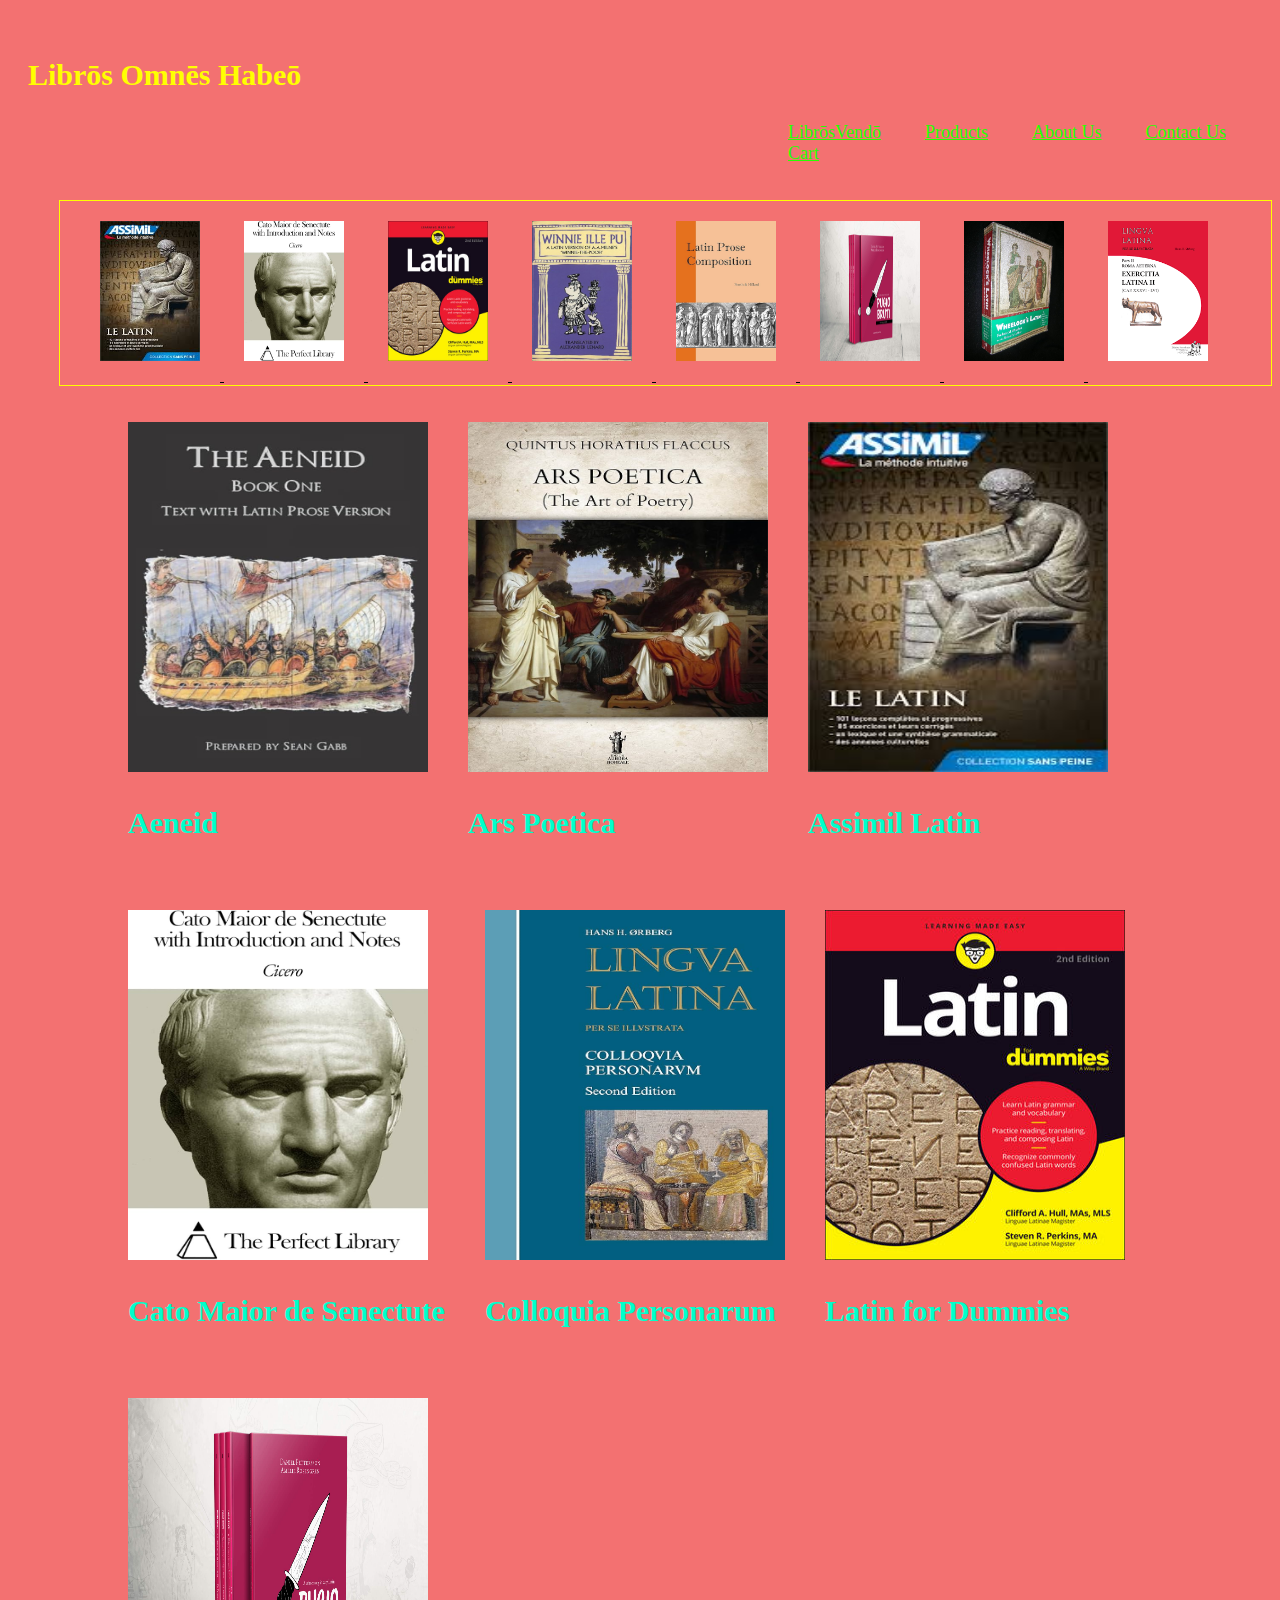
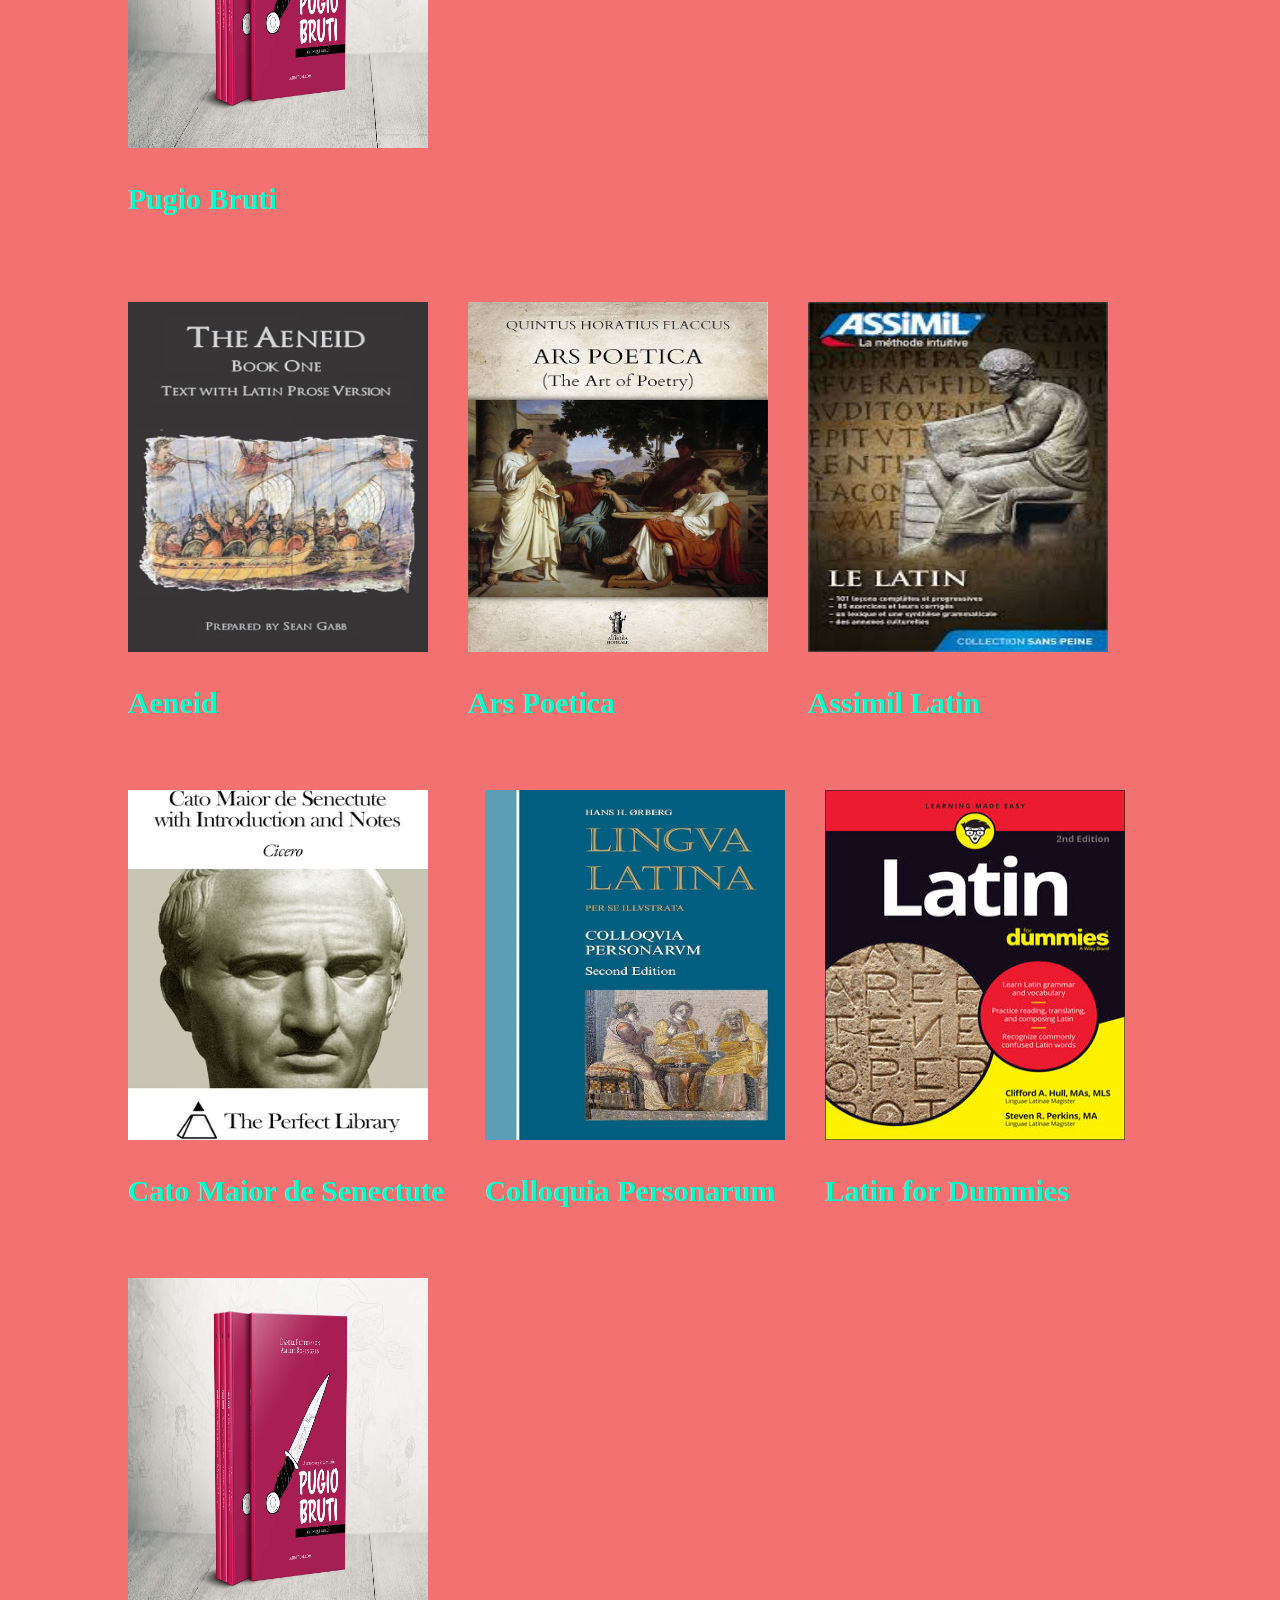
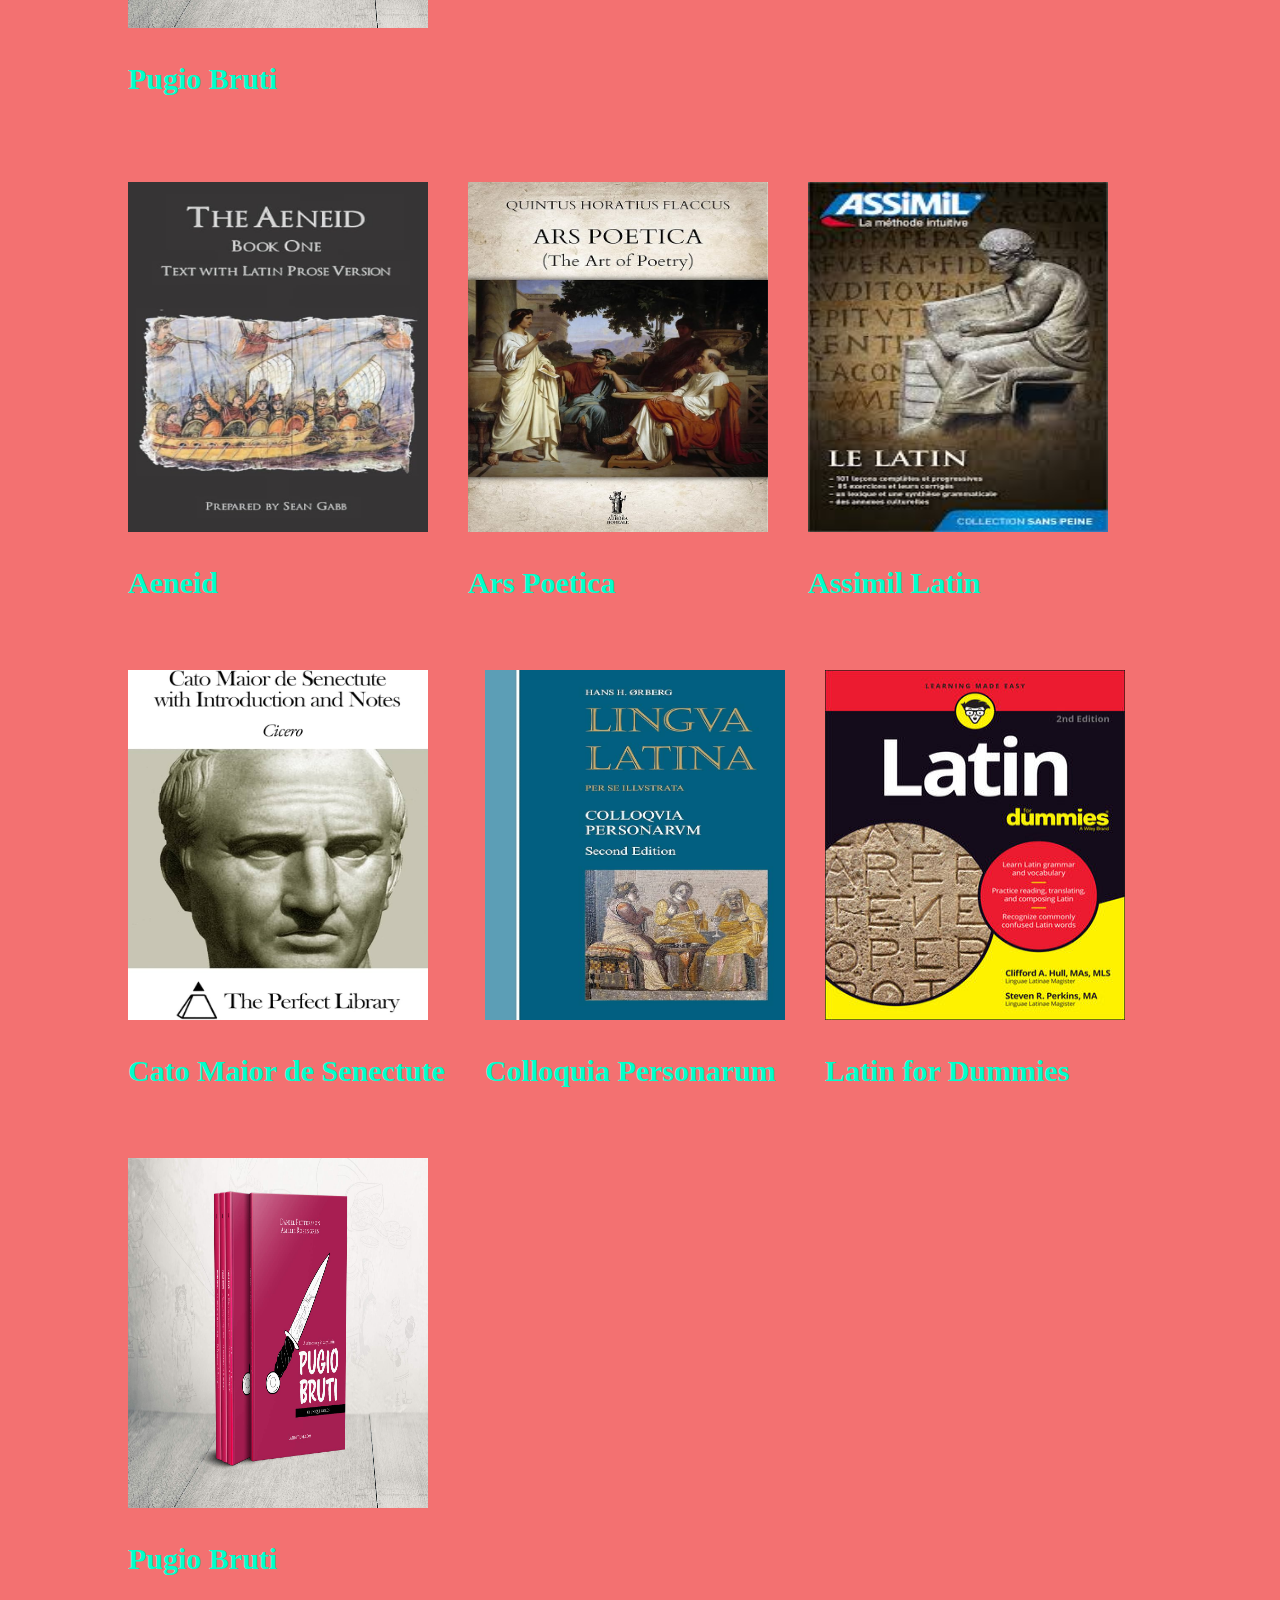
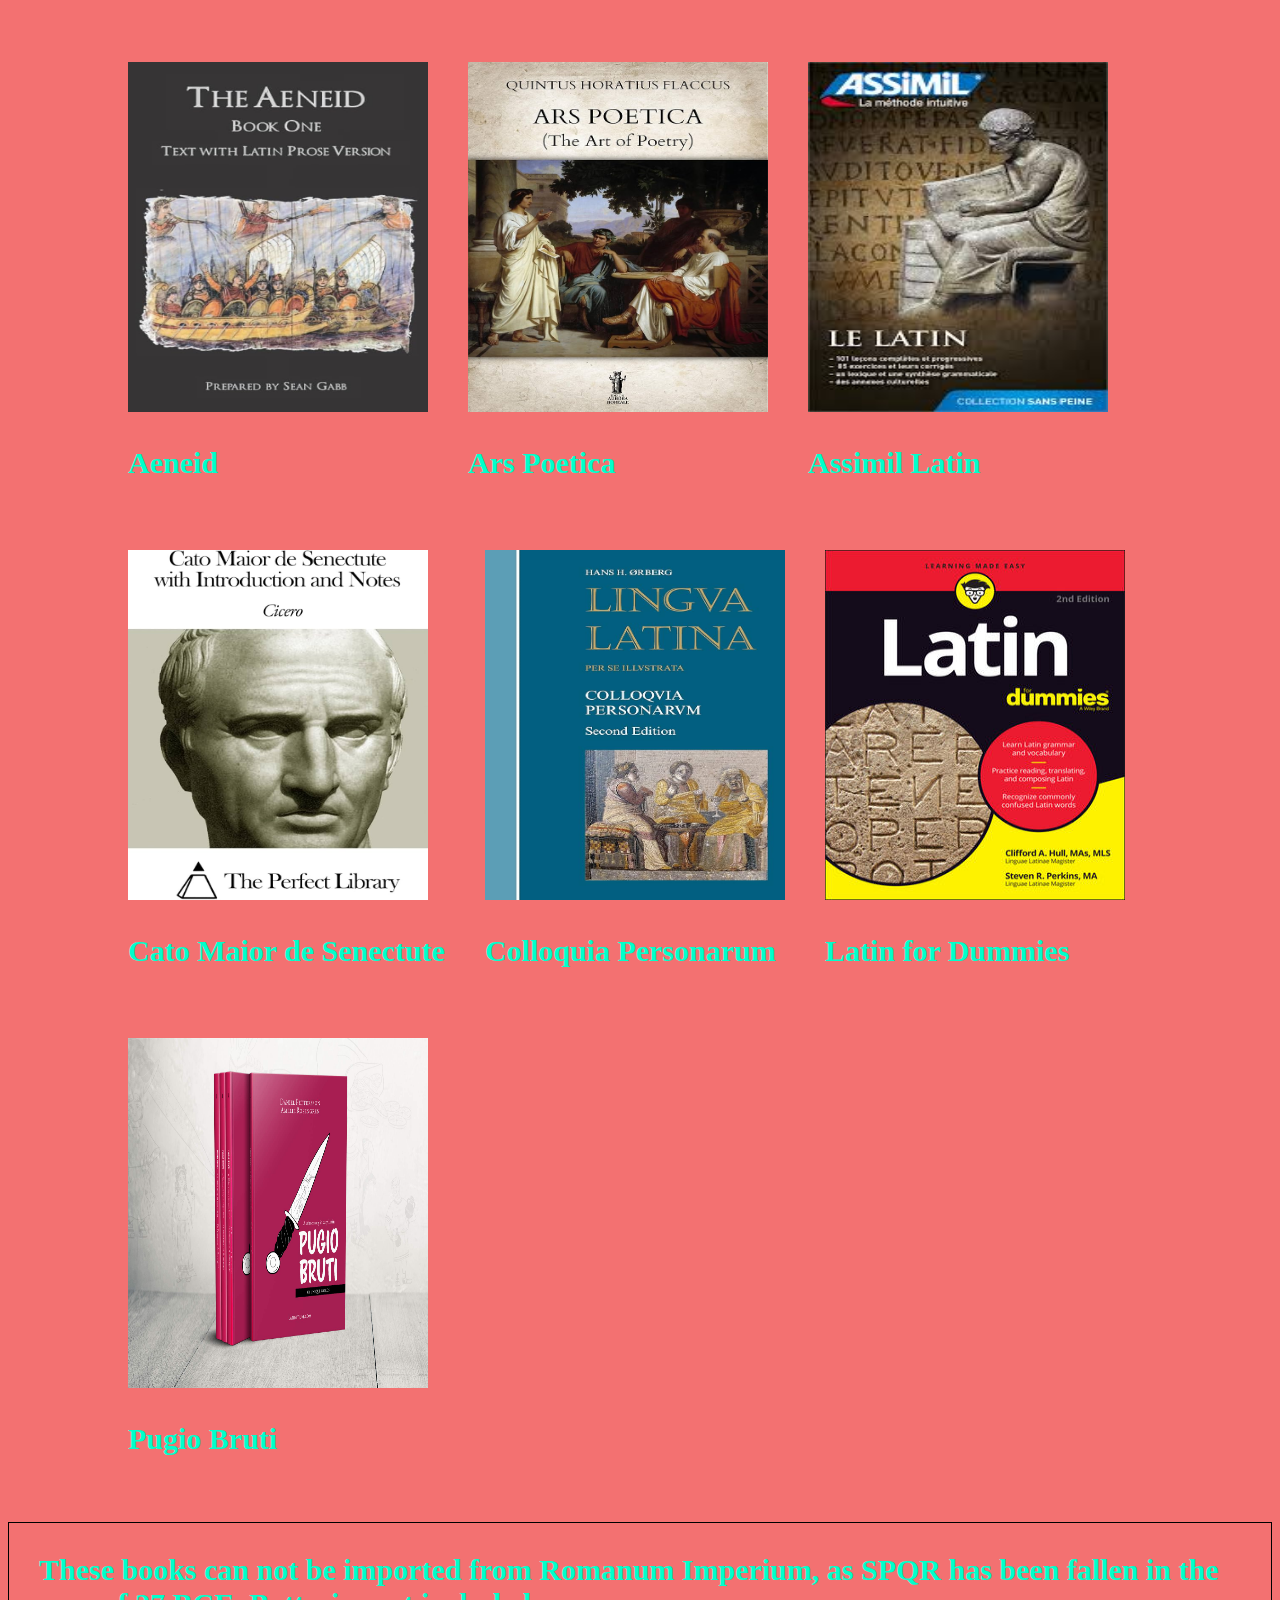
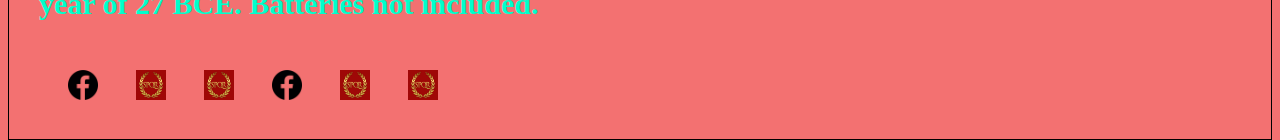
<file: index.html>
<!DOCTYPE html>
<html>
<head>
	<title>Librōs Vendō</title>
	<link rel="stylesheet" href="style.css">
	<meta name="viewport" content="width=device-width, initial-scale=1.0">
</head>
<body id="bodyColor">
	<section id="headerSection">

<header class="navHeader">
		<h3 id="text">Librōs Omnēs Habeō</h3>
	<div id="ulWidth">
	<nav>
	<ul>
			<a href="index.html">LibrōsVendō</a>
			<a href="productCatalouge.html">Products</a>
			<a href="aboutus.html">About Us</a>
			<a href="contactus.html">Contact Us</a>
			 <a href="basketCart.html">Cart</a>
	</ul>
	</nav>	
	</div>
	</header>
	</section>

	<section id="mainContent">
		<div>
<section id="carouselRendering">
        <div>
            <u id="carousel">
                <img class="slide" src="./img/book/assimilil.jfif">
                <img class="slide" src="./img/book/catomaro.jpg">
                <img class="slide" src="./img/book/dummies.jpg">
                <img class="slide" src="./img/book/ille.jpg">
                <img class="slide" src="./img/book/prose.jpg">
                <img class="slide" src="./img/book/pugiobruti.jpg">
                 <img class="slide" src="./img/book/wheelock.jpg">
                <img class="slide" src="./img/book/llpsi2.png">
            </u>
        </div>
</section>




<section  >
<div id="test"></div>	
</section>

	</section>

</body>
<!-- 
<footer>
<div id="footer_id">
		<p>Endorsed By</p>
		<ul id="ulNoneBullet" >
				<a href="#"
			 ><img src="./img/LibriVendo.png" id="imgSize"></a>

				<a href="#"><img src="./img/icon/f.png" id="imgSize"></a>
		</ul>
</div>
	
</footer> -->
<!-- <section id="footer">

</section> -->

<script src="books.js"></script>
</html>
</file>
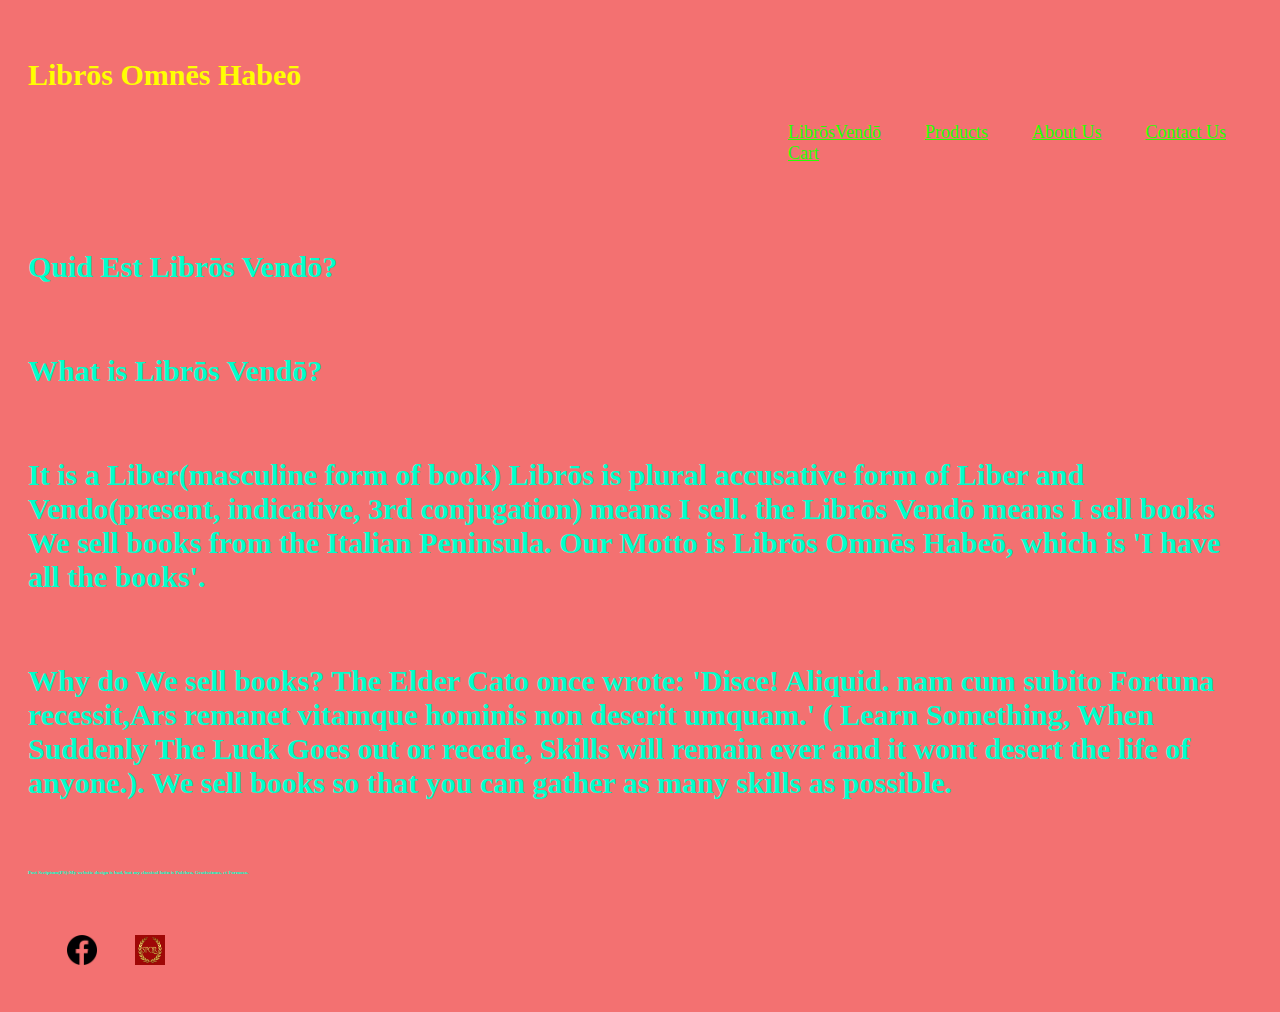
<file: aboutus.html>
<!DOCTYPE html>
<html>
<head>
    <title id="bookTitle"></title>
	<link rel="stylesheet" href="style.css">
	<meta name="viewport" content="width=device-width, initial-scale=1.0" charset="UTF-8">

</head>
<body id="bodyColor">
<div id="createElements">

</div>
</body>

<footer id="test">

</footer>
<script src="aboutus.js"></script>
</html>
</file>
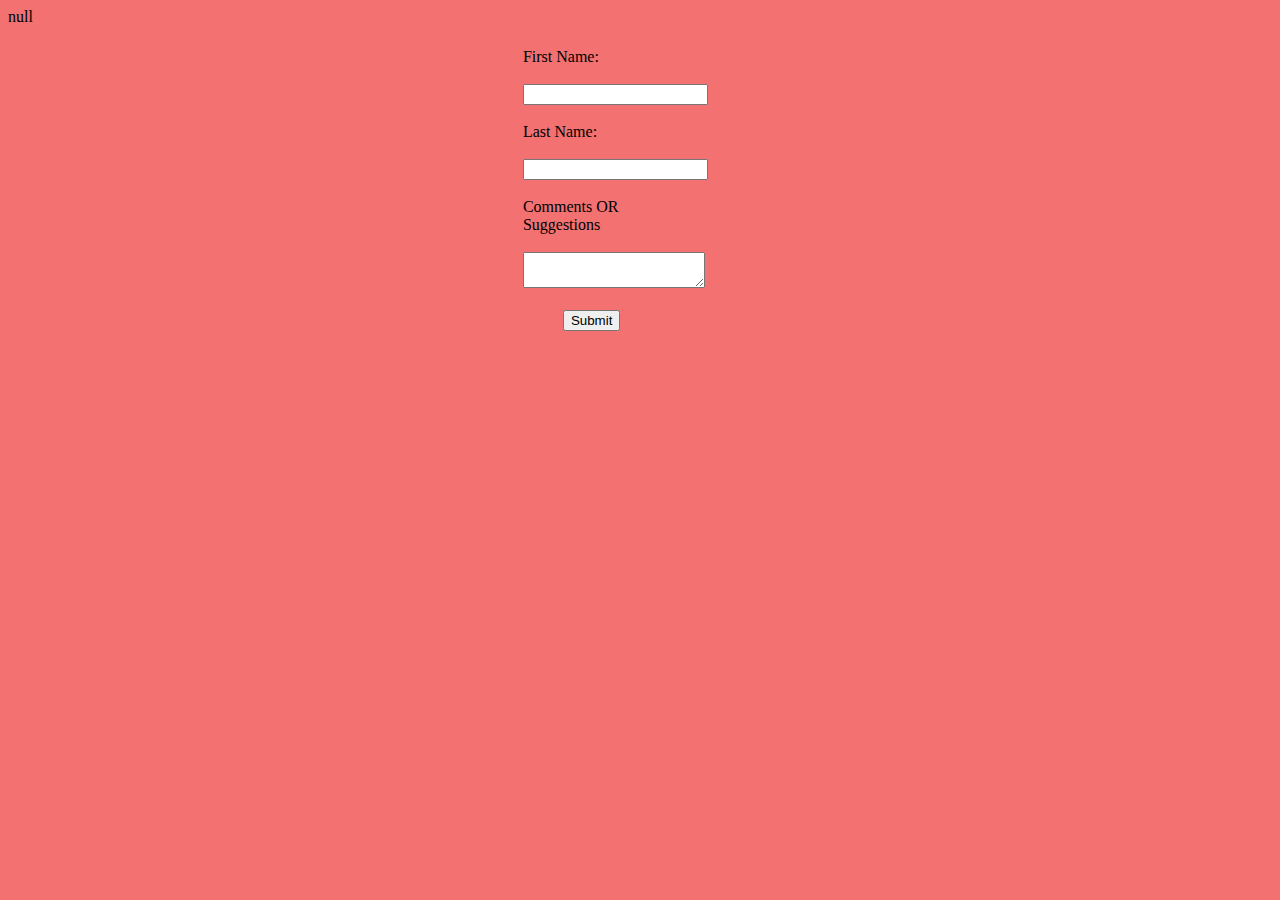
<file: contactus.html>
<!DOCTYPE html>
<html lang="en">
<head>
    <meta charset="UTF-8">
    <meta name="viewport" content="width=device-width, initial-scale=1.0">
    <title>Contact Us</title>
    <link href="style.css" rel="stylesheet">
</head>
<body id="bodyColor">
<form style="width: 100px; height: 100px; box-shadow: 2px;margin: 40px;padding-left: 450px;">
    <label for="fname">First Name:</label><br><br>
    <input type="text" id="fname" name="fname" ><br><br>
    <label for="lname">Last Name:</label><br><br>
    <input type="text" id="lname" name="lname" ><br><br>
    <label for="Comment">Comments OR Suggestions</label><br><br>
    <textarea name="txtComment" id="textComment"></textarea><br><br>
    <button type="submit" onclick="sendComment()" title="Submit" style="margin-left: 40px;">Submit</button>
</form>
</body>
<script>
    const div=document.getElementById("bodyColor")
    div.insertAdjacentHTML("afterbegin",localStorage.getItem('nav'))
    const sendComment = ()=>{
        alert('Sent Comments.')
    }
</script>
</html>
</file>
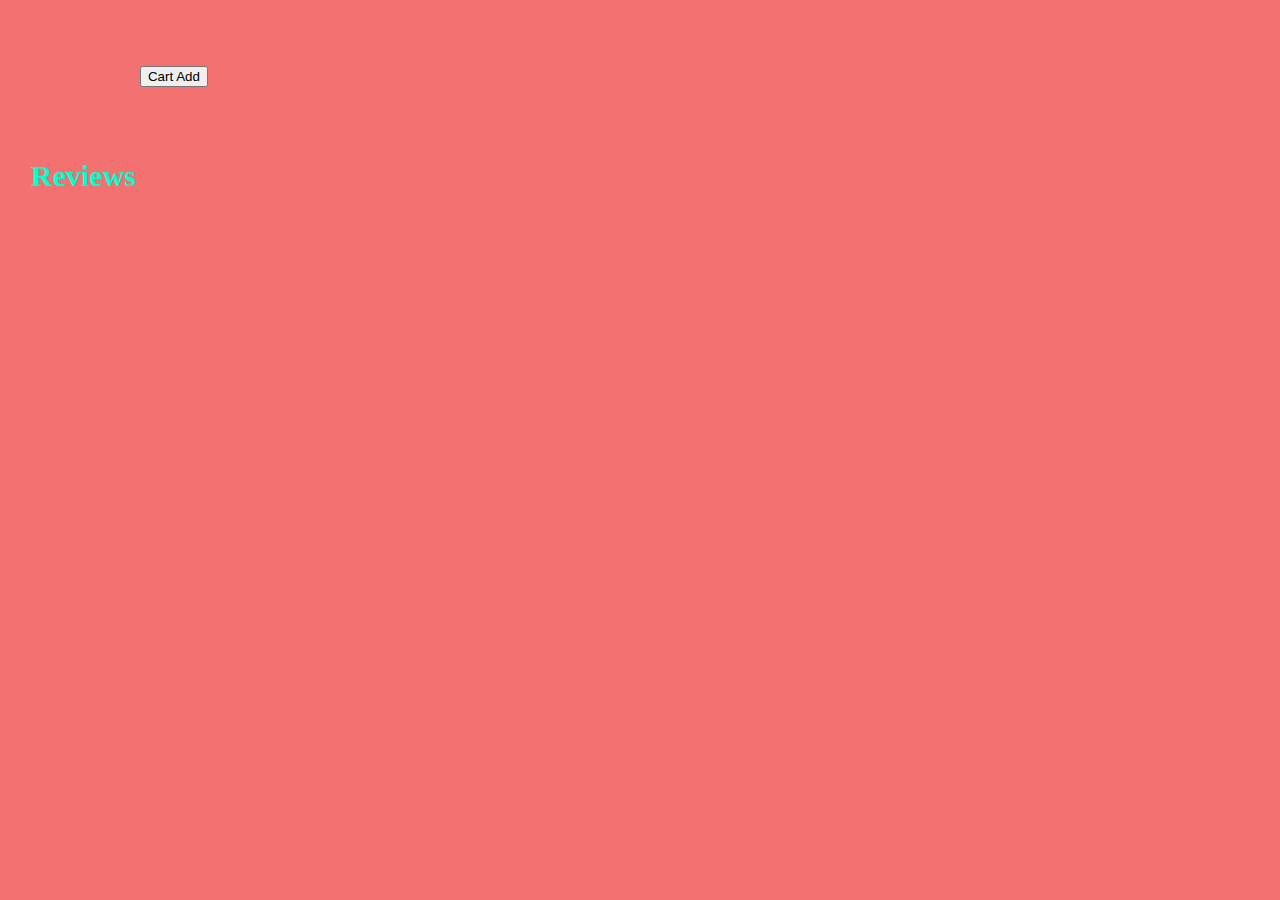
<file: product.html>
<!DOCTYPE html>
<html>
<head>
    <title id="bookTitle"></title>
	<link rel="stylesheet" href="style.css">
	<meta name="viewport" content="width=device-width, initial-scale=1.0" charset="UTF-8">

</head>
<body id="bodyColor">
<div id="styling">
    <p id="bookName"></p>
   <table style="padding: 20px;">
        <tr style="margin: 20px;">
            <td><img id="bookImg"/></td>
            <td><p id="bookAuthor"></p></td>
            <td><p id="bookPrice"></p></td>
            <td><button onclick="onC()">Cart Add</button></td>
        </tr>
        <tr>
            <td colspan="3"><p id="bookSummary"></p></td>
        </tr>
        <tr>
            <td colspan="3">
                <p>Reviews</p>
               <div id="reviewsId"></div>
            </td>
        </tr>
   </table>
    
</div>
</body>
<footer id="test">

</footer>
<script src="product.js"></script>
</html>
</file>
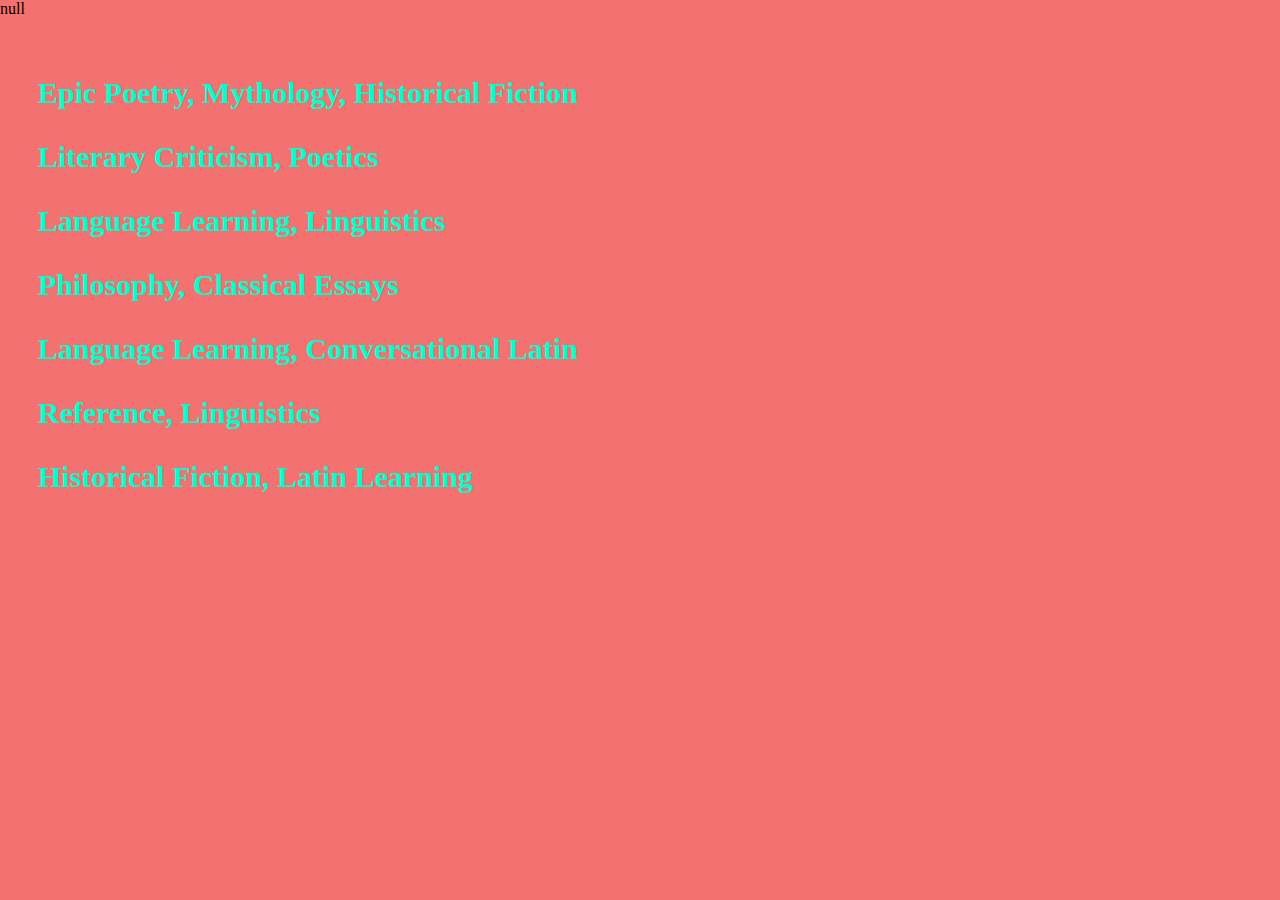
<file: productCatalouge.html>
<!DOCTYPE html>
<html lang="en">
<head>
    <meta charset="UTF-8">
    <meta name="viewport" content="width=device-width, initial-scale=1.0">
    <title>Products Genres</title>
    <link rel="stylesheet" href="style.css">
</head>
<body id="bodyColor">
    <div id="contents">

    </div>
</body>

<script src="productCatalougue.js">

</script>
</html>
</file>
<file: style.css>
#headerSection{
	padding: 20px;	

}
#ulWidth{
	margin-left: 700px;	
}
nav a{
	padding: 10px;
	margin-left: 10px;
	margin-right: 10px;
	color: rgb(38, 255, 0);
	font-size: large;
}

h3{
	font-size: 25px;
}

a:hover{
	font-size: 40px;
}

#imgSize:hover{
	width: 70px;
	height: 70px;
}

#imgSize{
	width: 40px;
	height: 40px;
}

#ulNoneBullet{
	list-style-type: none;
	 padding-left: 60px;
	 margin-left: 50px;
}
#ulNoneBullet:hover{
	cursor: url('./img/icon/funny.png'),auto;
}

#mainContent{
	width: 90%;
	height: 400px;
}

body{
	display: flex;
	flex-wrap: wrap;
	align-content: center;
	flex: 100%;
}

#footer_id{
	padding-left: 20px;
	margin:20px;
}

#carousel {
    display: block;
    width: 100%;
    overflow: hidden;
    align-content: center;
    align-items: center;
    margin-left: 20px;

}

.slide {
    width: 100px;
    animation: slideAnim 9s infinite; 
    margin: 10px;
    padding: 10px;
    align-content: center;
    align-items: center;
    height: 140px;
}

@keyframes slideAnim {
    0%, 100% { transform: translateX(0); } 
    33% { transform: translateX(-100px); } 
    44% { transform: translateX(-200px); } 
    55% { transform: translateX(-400px); }
    77% { transform: translateX(-700px); }
}

#carouselRendering{
	border: 1px solid yellow;
	margin-left: 51px;
}

#text{
	color: yellow;
}

#bodyColor{
	/* background:url(img/book/coloquia.jpg); */
	background-color: rgba(238, 52, 52, 0.7);
	background-repeat: no-repeat;
  	background-size: 100% 100%;
	/* rgba(238, 52, 52, 0.7); */
}
#bodyColor::after{
	background:url('img/book/coloquia.jpg');	
	background-repeat: no-repeat;
  	background-size: 100% 100%;
	opacity: 0.6;
}

p,h3{
	color: rgb(0, 255, 204);
	font-weight: bolder;
	font-size: 30px;
}



#pageContainer {
    display: flex;
    flex-direction: column;
    min-height: 100vh; 
}

#mainContent {
    flex-grow: 1;
}
</file>
